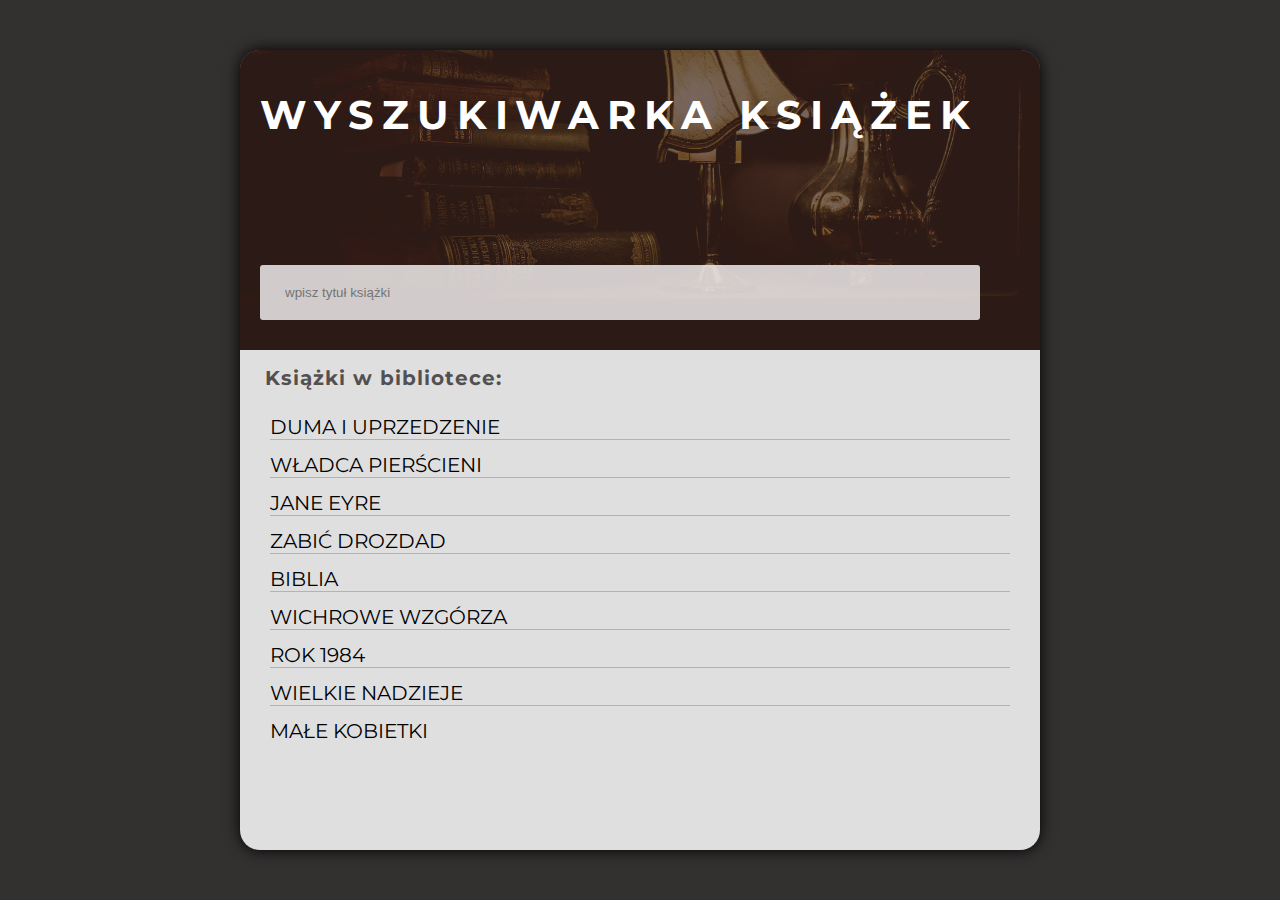
<file: Wyszukiwarka książek/index.html>
<!DOCTYPE html>
<html lang="pl">

<head>
    <meta charset="UTF-8">
    <meta http-equiv="X-UA-Compatible" content="IE=edge">
    <meta name="viewport" content="width=device-width, initial-scale=1.0">
    <meta name="author" content="Marcin Mikołajczyk">
    <title>Wyszukiwarka książek</title>
    <link rel="preconnect" href="https://fonts.googleapis.com">
    <link rel="preconnect" href="https://fonts.gstatic.com" crossorigin>
    <link href="https://fonts.googleapis.com/css2?family=Montserrat:wght@400;700&display=swap" rel="stylesheet">
    <link rel="stylesheet" href="./style.css">
</head>

<body>

    <div class="wrapper">
        <div class="header">
            <div class="shadow"></div>
            <h1>wyszukiwarka książek</h1>
            <input type="text" class="search-input" placeholder="wpisz tytuł książki">
        </div>
        <div class="products">
            <h3>Książki w bibliotece:</h3>
            <ul class="products-list-ul">
                <li>Duma i uprzedzenie</li>
                <li>Władca Pierścieni</li>
                <li>Jane Eyre</li>
                <li>Zabić drozdad</li>
                <li>Biblia</li>
                <li>Wichrowe Wzgórza</li>
                <li>Rok 1984</li>
                <li>Wielkie nadzieje</li>
                <li>Małe kobietki</li>
            </ul>
        </div>
    </div>

    <script src="./script.js"></script>
</body>

</html>
</file>
<file: Wyszukiwarka książek/style.css>
* {
	box-sizing: border-box;
	margin: 0px;
	padding: 0px;
}

body {
	background-color: #333030;
	font-family: 'Montserrat', sans-serif;
}

.wrapper {
	position: absolute;
	top: 50%;
	left: 50%;
	transform: translate(-50%, -50%);
	width: 800px;
	height: 800px;
	background-color: rgb(223, 223, 223);
	box-shadow: 0 0 15px black;
	border-top-left-radius: 20px;
	border-top-right-radius: 20px;
	border-bottom-right-radius: 20px;
	border-bottom-left-radius: 20px;
}

.header {
	position: relative;
	width: 100%;
	height: 300px;
	background-image: url('./image/hero.jpg');
	background-size: cover;
	background-position: center;
	border-top-left-radius: 20px;
	border-top-right-radius: 20px;
	overflow: hidden;
	z-index: 0;
}

.shadow {
	position: absolute;
	width: 100%;
	height: 100%;
	background-color: rgba(61, 37, 30, 0.7);
	z-index: -1;
}

.header h1 {
	position: absolute;
	top: 40px;
	margin-left: 20px;
	letter-spacing: 8px;
	text-transform: uppercase;
	font-size: 40px;
	color: white;
}

.search-input {
	position: absolute;
	bottom: 30px;
	width: 90%;
	padding: 20px 25px;
	border: none;
	margin-left: 20px;
	border-radius: 3px;
	background-color: rgba(238, 235, 235, 0.85);
}

.search-input:hover {
	background-color: white;
}

.search-input:focus {
	outline: none;
	border: 1px solid white;
	box-shadow: 0px 0px 5px rgb(251, 246, 246);
}

.products {
	position: relative;
}

.products h3 {
	margin-top: 16px;
	margin-bottom: 25px;
	margin-left: 25px;
	font-size: 20px;
	letter-spacing: 1px;
	color: rgb(82, 80, 80);
}

.products-list-ul {
	font-size: 20px;
	list-style: none;
	text-transform: uppercase;
}

.products-list-ul li {
	border-bottom: 1px solid rgb(180, 178, 178);
	margin: 13px 30px;
}

.products-list-ul li:last-child {
	border-bottom: none;
}
</file>
